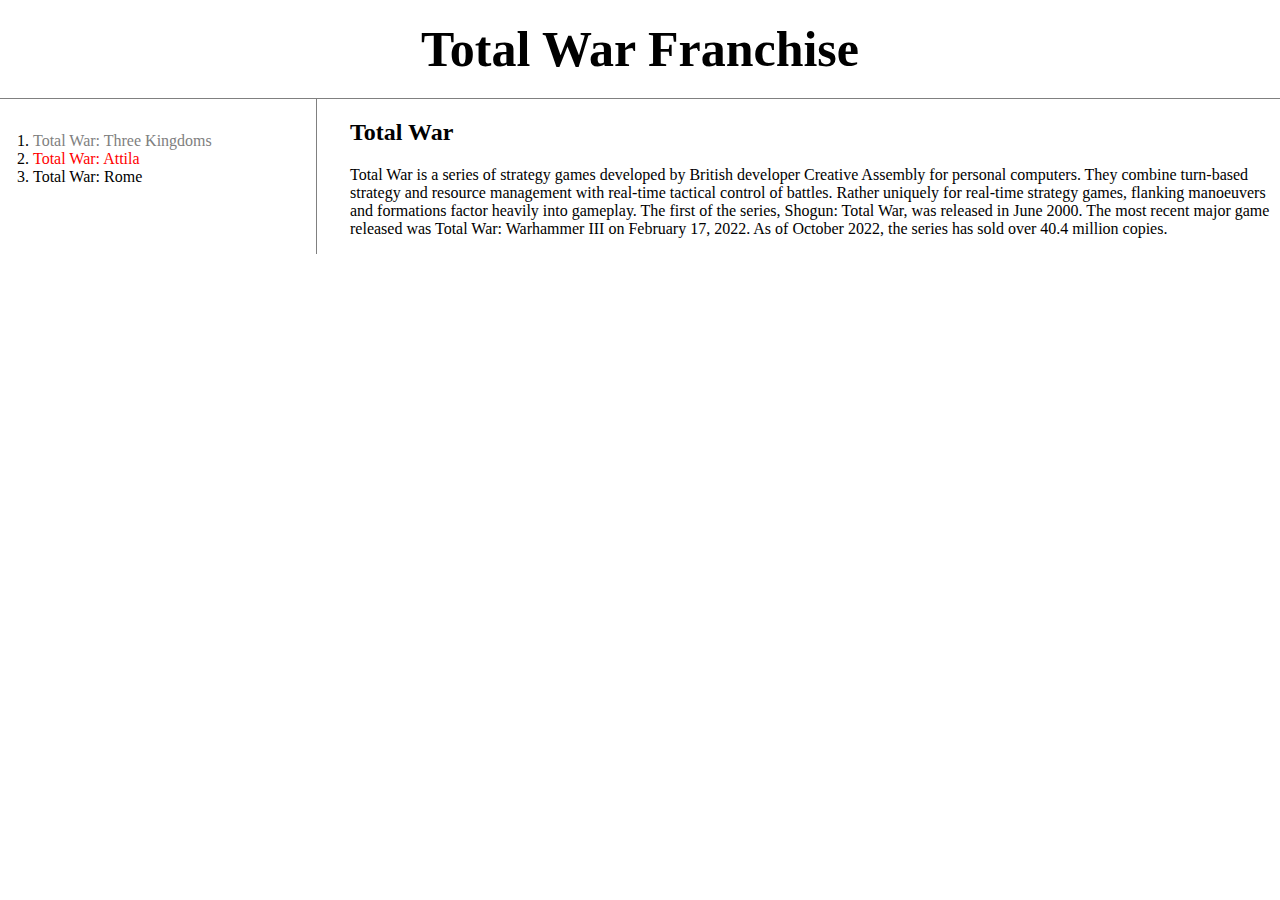
<file: index.html>
<!DOCTYPE html>
<html>
<head>
	<title>Total War</title>
	<meta charset="utf-8">
	<link rel="stylesheet" href="style.css">
</head>
<body>
	<h1><a href="index.html">Total War Franchise</a></h1>
	<div id="grid">
		<ol>
			<li><a href="1.html" class="saw">Total War: Three Kingdoms</a></li>
			<li><a href="2.html" class="saw" id="current">Total War: Attila</a></li>
			<li><a href="3.html">Total War: Rome</a></li>
		</ol>
		<div id="article">
			<h2>Total War</h2>
			<p>
				<a href="https://en.wikipedia.org/wiki/Total_War_(video_game_series)" target="_blank" title="
				Total War wekipedia">Total War</a> is a series of strategy games developed by British developer Creative Assembly for personal computers. They combine turn-based strategy and resource management with real-time tactical control of battles. Rather uniquely for real-time strategy games, flanking manoeuvers and formations factor heavily into gameplay. The first of the series, Shogun: Total War, was released in June 2000. The most recent major game released was Total War: Warhammer III on February 17, 2022. As of October 2022, the series has sold over 40.4 million copies.
			</p>
		</div>
	</div>
</body>
</html>
</file>
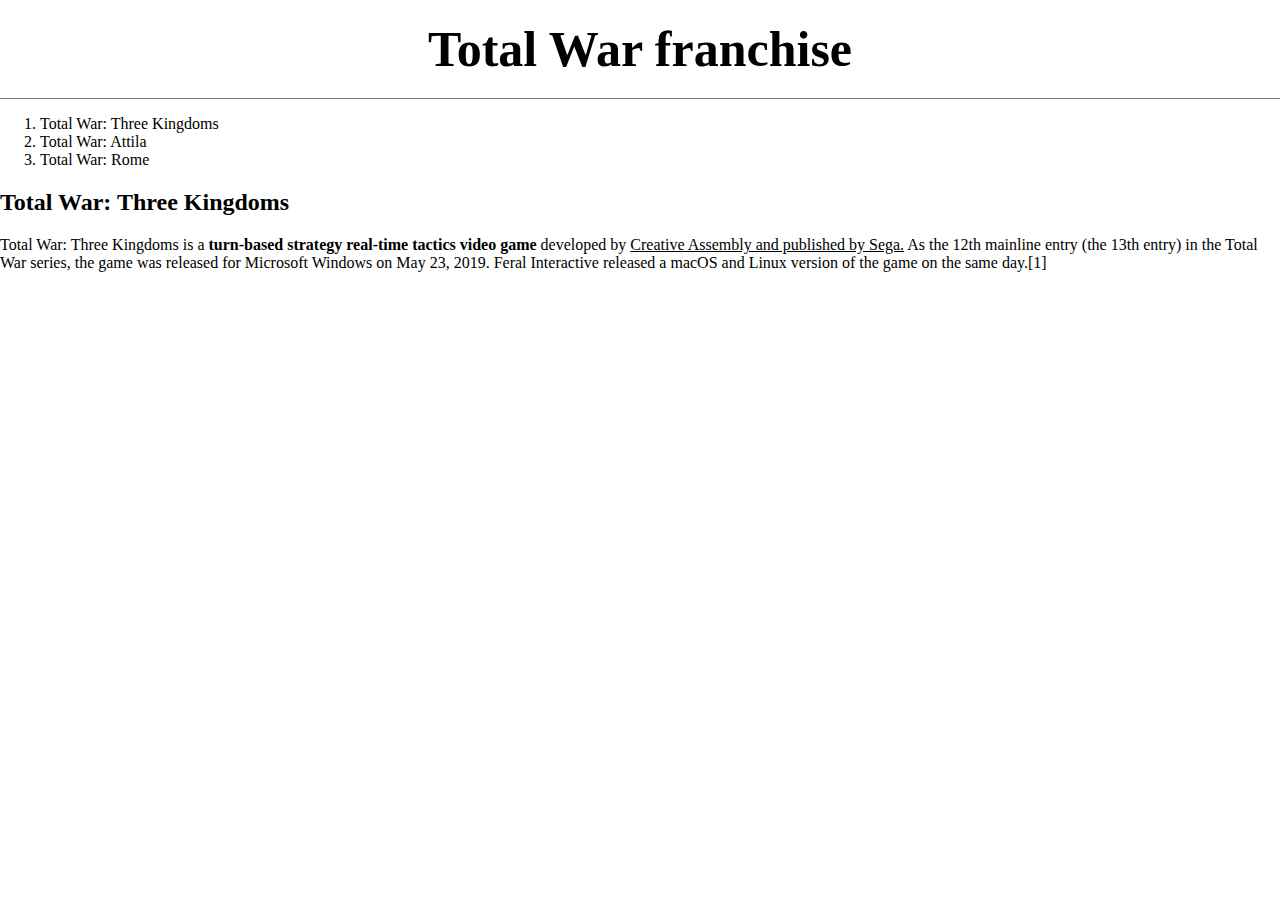
<file: 1.html>
<!DOCTYPE html>
<html>
<head>
	<title>Total War - Three Kingdoms</title>
	<meta charset="utf-8">
	<link rel="stylesheet" href="style.css">
</head>
<body>
	<h1><a href="index.html">Total War franchise</a></h1>
	<ol>
		<li><a href="1.html">Total War: Three Kingdoms</a></li>
		<li><a href="2.html">Total War: Attila</a></li>
		<li><a href="3.html">Total War: Rome</a></li>
	</ol>
	<h2>Total War: Three Kingdoms</h2>
	<p>
		<a href="https://en.wikipedia.org/wiki/Total_War:_Three_Kingdoms" target="_blank" title="
		Total War: Three Kingdoms wekipedia">Total War: Three Kingdoms</a> is a <strong>turn-based strategy real-time tactics video game</strong> developed by <u>Creative Assembly and published by Sega.</u> As the 12th mainline entry (the 13th entry) in the Total War series, the game was released for Microsoft Windows on May 23, 2019. Feral Interactive released a macOS and Linux version of the game on the same day.[1]
	</p>
</body>
</html>
</file>
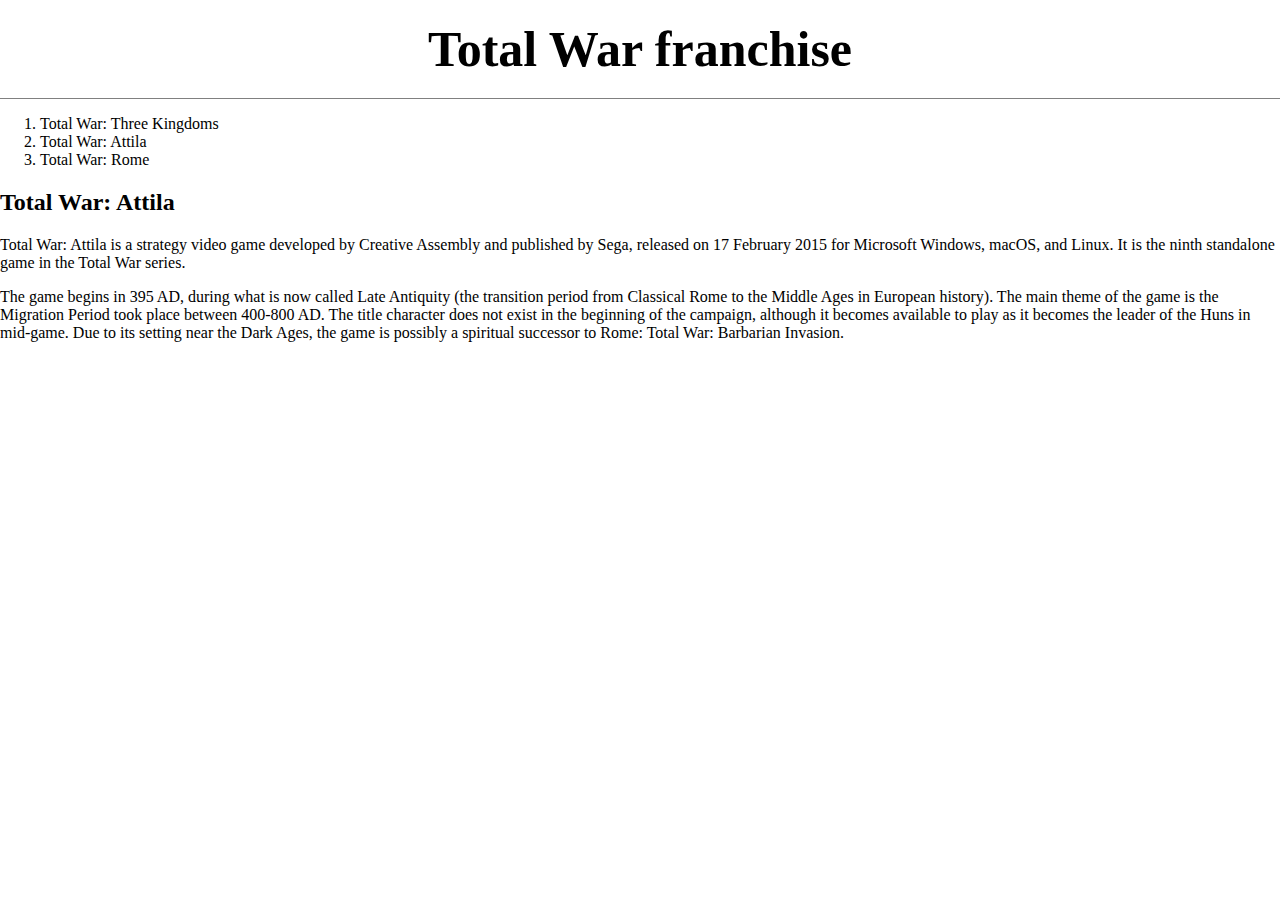
<file: 2.html>
<!DOCTYPE html>
<html>
<head>
	<title>Total War - Attila</title>
	<meta charset="utf-8">
	<link rel="stylesheet" href="style.css">
</head>
<body>
	<h1><a href="index.html">Total War franchise</a></h1>
	<ol>
		<li><a href="1.html">Total War: Three Kingdoms</a></li>
		<li><a href="2.html">Total War: Attila</a></li>
		<li><a href="3.html">Total War: Rome</a></li>
	</ol>
	<h2>Total War: Attila</h2>
	<p>
		<a href="https://en.wikipedia.org/wiki/Total_War:_Attila" target="_blank" title="
		Total War: Attila wekipedia">Total War: Attila</a> is a strategy video game developed by Creative Assembly and published by Sega, released on 17 February 2015 for Microsoft Windows, macOS, and Linux. It is the ninth standalone game in the Total War series.
	</p>
	<p>
		The game begins in 395 AD, during what is now called Late Antiquity (the transition period from Classical Rome to the Middle Ages in European history). The main theme of the game is the Migration Period took place between 400-800 AD. The title character does not exist in the beginning of the campaign, although it becomes available to play as it becomes the leader of the Huns in mid-game. Due to its setting near the Dark Ages, the game is possibly a spiritual successor to Rome: Total War: Barbarian Invasion.
	</p>
</body>
</html>
</file>
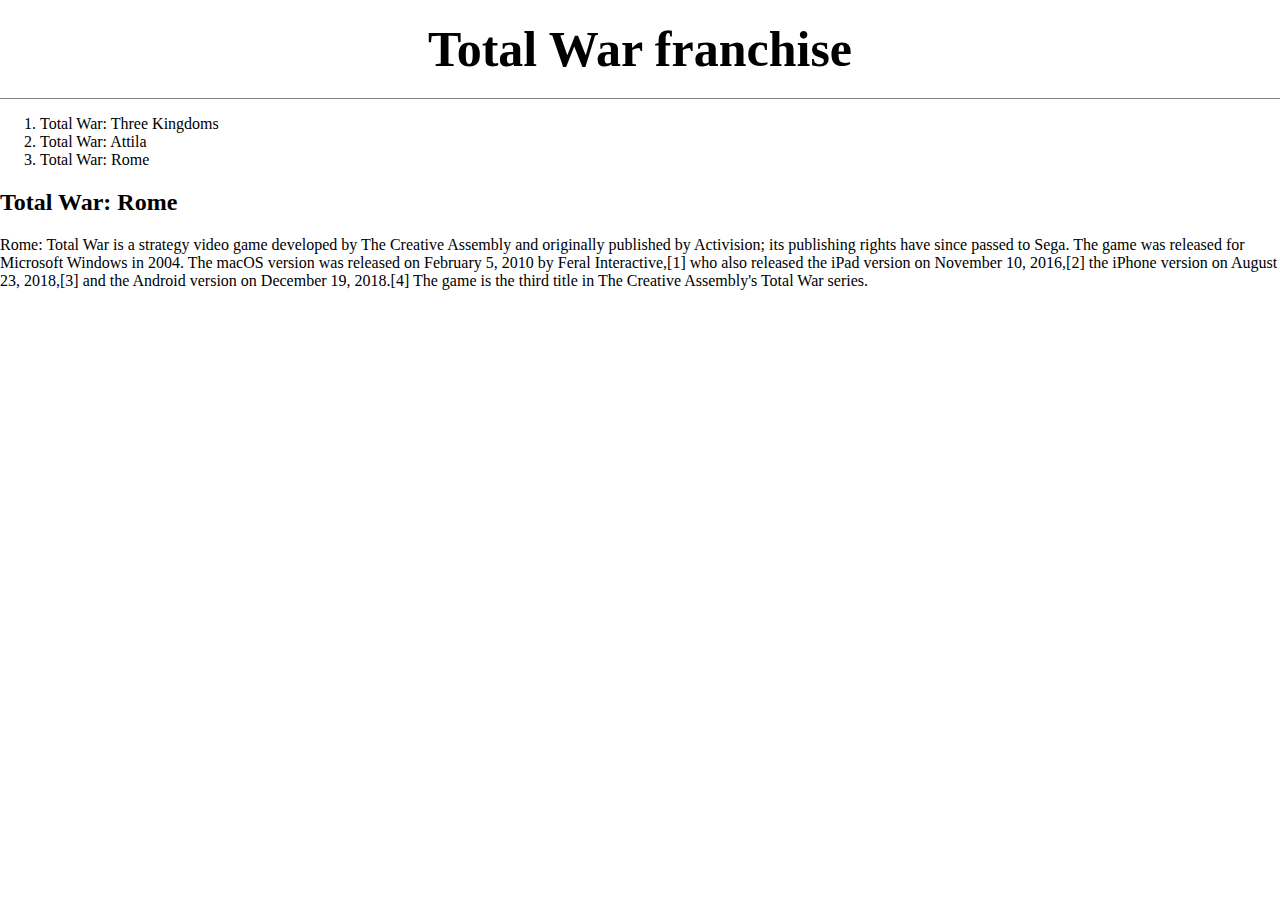
<file: 3.html>
<!DOCTYPE html>
<html>
<head>
	<title>Total War - Rome</title>
	<meta charset="utf-8">
	<link rel="stylesheet" href="style.css">
</head>
<body>
	<h1><a href="index.html">Total War franchise</a></h1>
	<ol>
		<li><a href="1.html">Total War: Three Kingdoms</a></li>
		<li><a href="2.html">Total War: Attila</a></li>
		<li><a href="3.html">Total War: Rome</a></li>
	</ol>
	<h2>Total War: Rome</h2>
	<p>
		<a href="https://en.wikipedia.org/wiki/Rome:_Total_War" target="_blank" title="
		Total War: Rome wekipedia">Rome: Total War</a> is a strategy video game developed by The Creative Assembly and originally published by Activision; its publishing rights have since passed to Sega. The game was released for Microsoft Windows in 2004. The macOS version was released on February 5, 2010 by Feral Interactive,[1] who also released the iPad version on November 10, 2016,[2] the iPhone version on August 23, 2018,[3] and the Android version on December 19, 2018.[4] The game is the third title in The Creative Assembly's Total War series.
	</p>
</body>
</html>
</file>
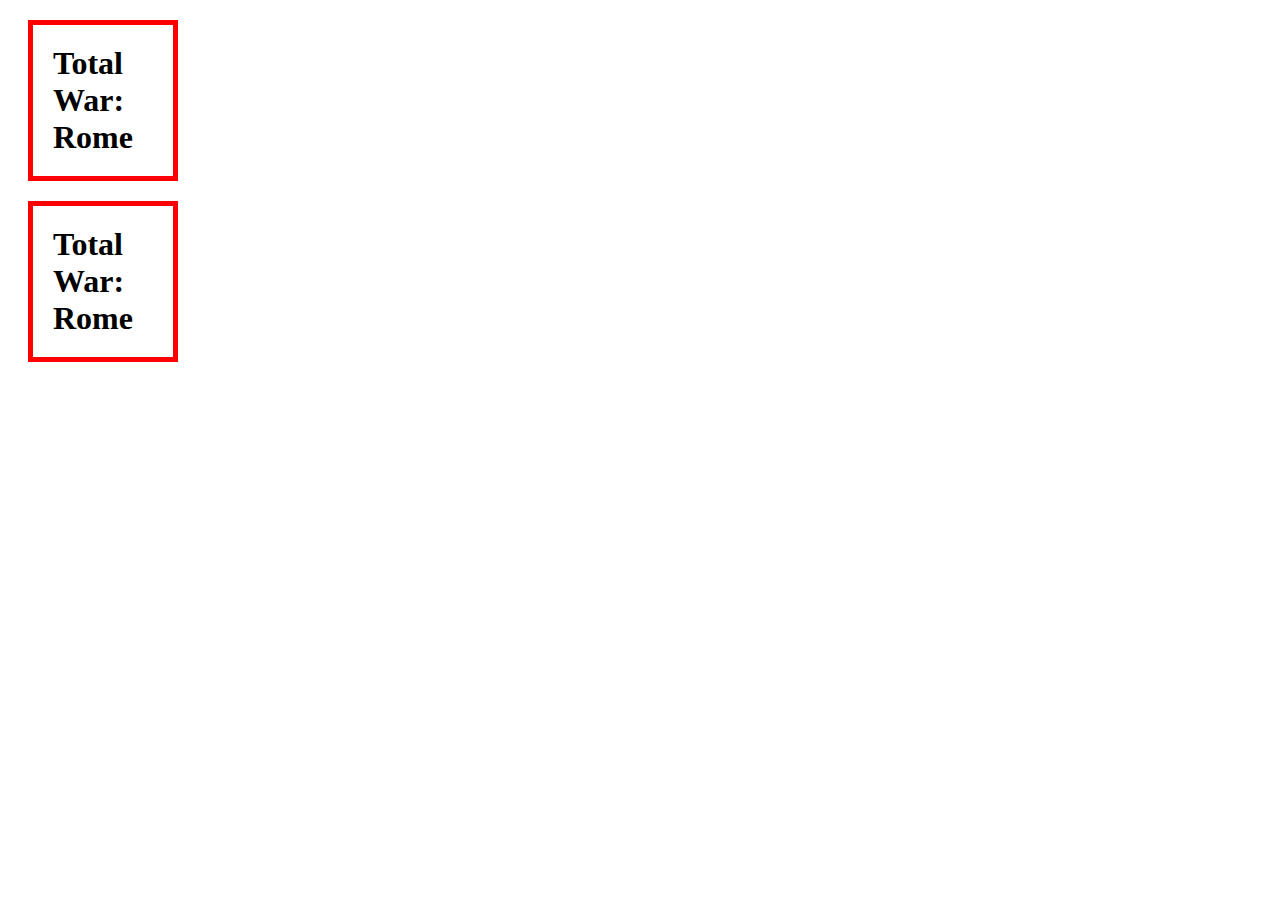
<file: box.html>
<!DOCTYPE html>
<html>
<head>
	<title></title>
	<style>
		/*
		block, inline level elem
		*/
		h1, a{
			border: 5px solid red;
			padding: 20px;
			margin: 20px;
			display:block;
			width: 100px;
		}
	</style>
	<meta charset="utf-8">
</head>
<body>
	<p>
		<h1>Total War: Rome</h1>
		<h1>Total War: Rome</h1>
	</p>
</body>
</html>
</file>
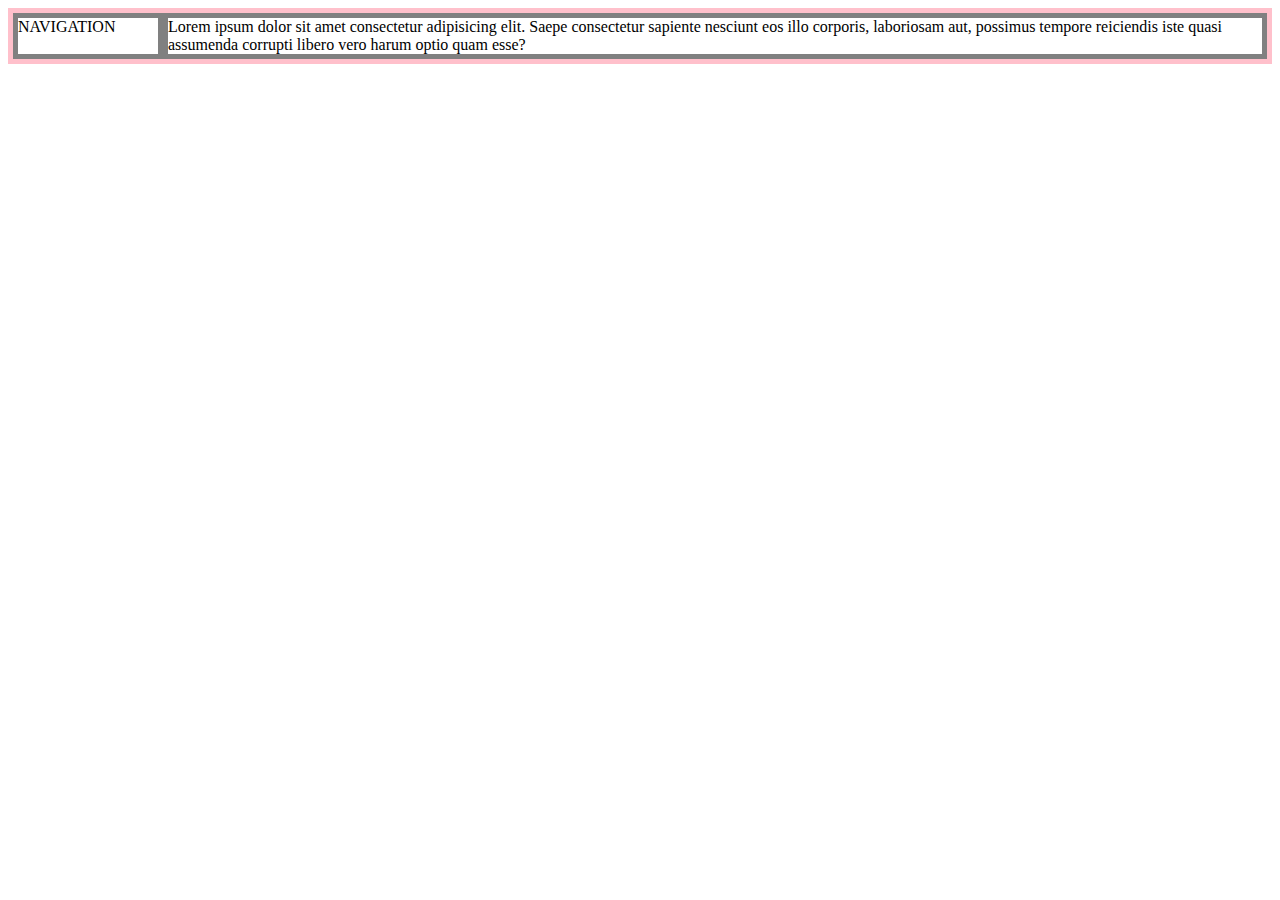
<file: grid.html>
<!DOCTYPE html>
<html>
	<head>
		<meta charset="utf-8">
		<title></title>
		<style>
			#grid{
				border:5px solid pink;
				display: grid;
				grid-template-columns: 150px 1fr;
			}
			div{
				border:5px solid gray;
			}
		</style>
	</head>
	<body>
		<div id="grid">
			<div>NAVIGATION</div>
			<div>Lorem ipsum dolor sit amet consectetur adipisicing elit. Saepe consectetur sapiente nesciunt eos illo corporis, laboriosam aut, possimus tempore reiciendis iste quasi assumenda corrupti libero vero harum optio quam esse?</div>
		</div>
	</body>
</html>
</file>
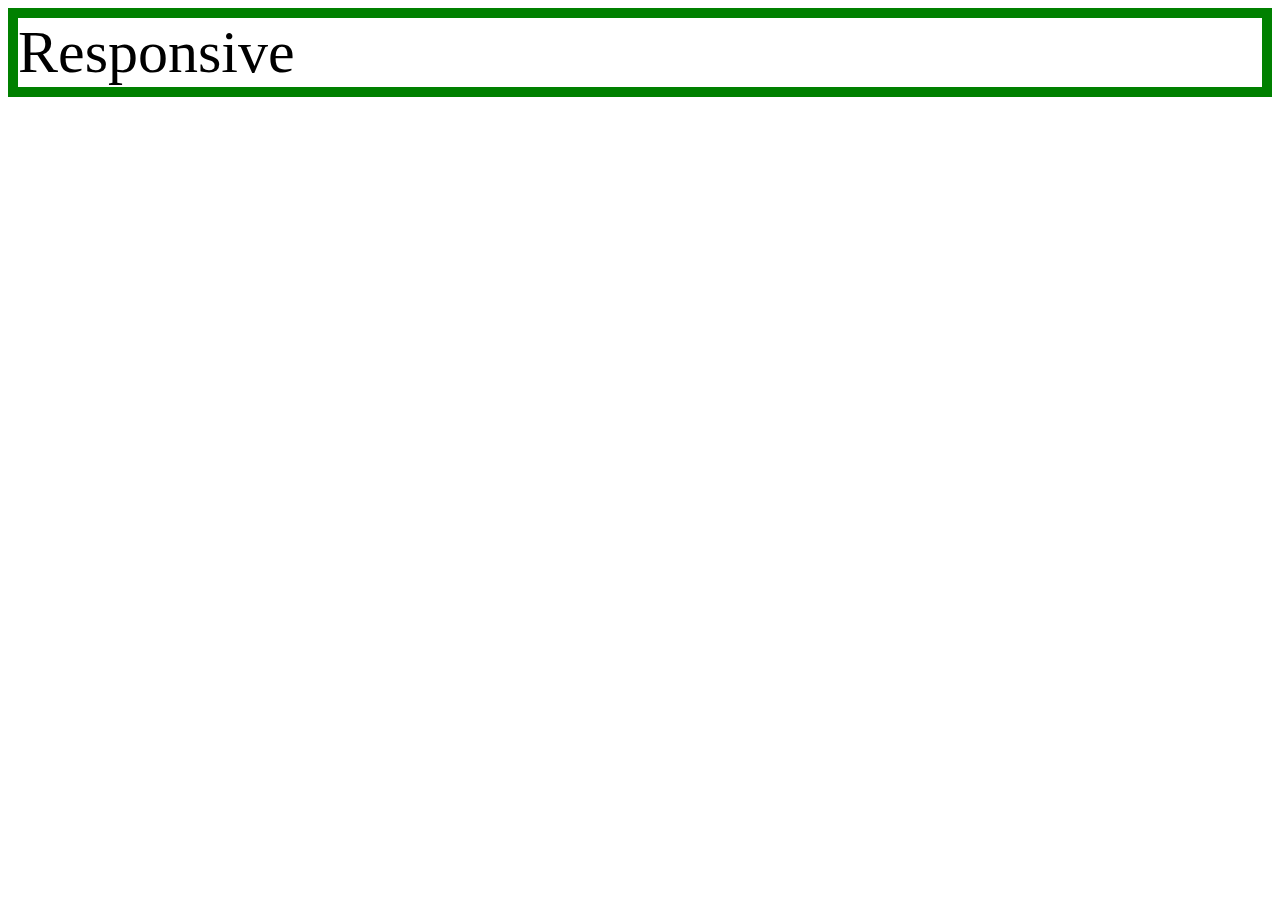
<file: mediaquery.html>
<!DOCTYPE html>
<html>
	<head>
		<meta charset="utf-8">
		<title></title>
		<style>
			div{
				border:10px solid green;
				font-size: 60px;
			}
			@media(max-width:800px)
			{
				div{
					display:none;
				}
			}
		</style>
	</head>
	<body>
		<div>
			Responsive
		</div>
	</body>
</html>
</file>
<file: style.css>
#current{
	color:red;
}
.saw{
	color:gray;
}
a {
	color:black;
	text-decoration: none;
}
h1 {
	font-size: 50px;
	text-align: center;
	border-bottom: 1px solid gray;
	margin: 0;
	padding: 20px;
}
#grid ol {
	border-right: 1px solid gray;
	width: 250px;
	margin: 0px;
	padding: 33px;
}
body{
	margin: 0px;
}
#grid{
	display: grid;
	grid-template-columns: 300px 1fr;
}
#article{
	padding-left: 50px;
}
@media(max-width:800px)
{
	#grid{
	display: block;
	}
	ol {
	border-right: none;
	}
	h1 {
		border-bottom: none;
	}
}
</file>
